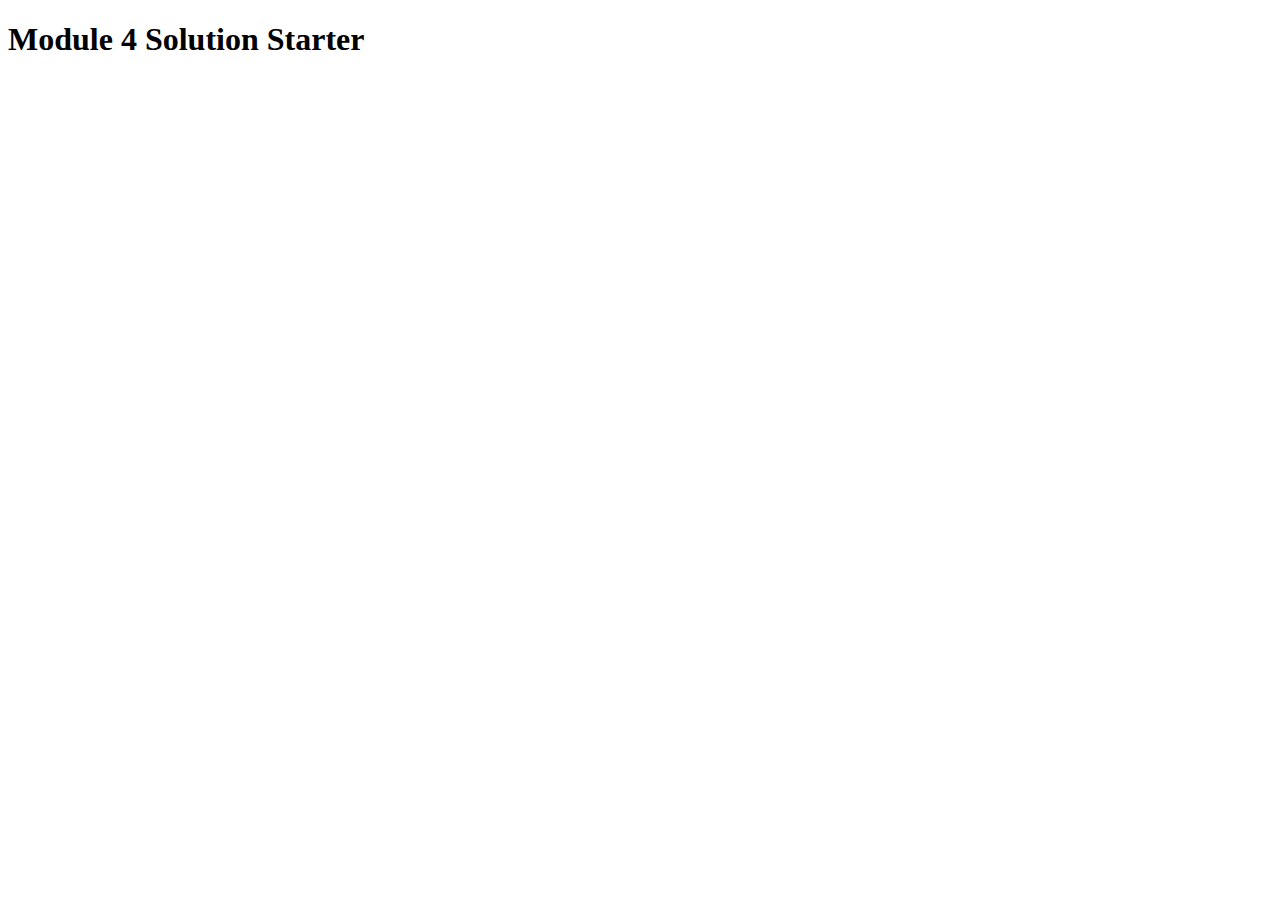
<file: Module 4 Solution/index.html>
<!DOCTYPE html>
<html>
<head>
  <meta charset="utf-8">
  <title>Module 4 Solution Starter</title>
  <script src="SpeakHello.js"></script>
  <script src="SpeakGoodBye.js"></script>
  <script src="script.js"></script>
</head>
<body>
  <h1>Module 4 Solution Starter</h1>
</body>
</html>
</file>
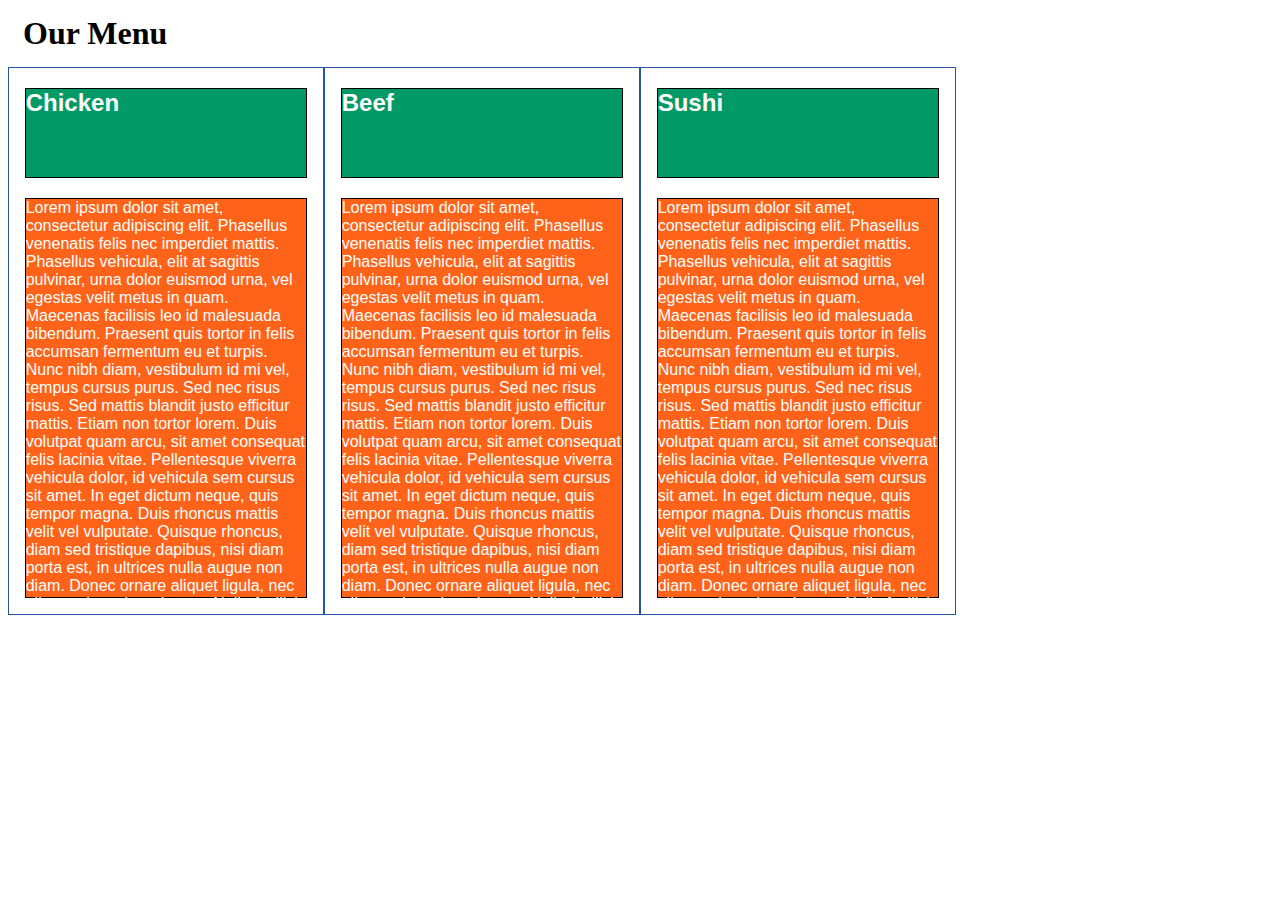
<file: Module2_solution/index.html>
<!DOCTYPE html>
<html>
<head>
<meta charset="utf-8">
<meta name="viewport" content="width=device-width, initial-scale=1">
<title>Responsive Layout</title>
<style>

/********** Base styles **********/
* {
  box-sizing: border-box;
}
h1 {
  margin-bottom: 15px;
  margin-left: 15px;
  margin-right: 15px;
  margin-top: 15px;
}
h2{
    border: 1px solid black;
  background-color: #019a66;
  width: 90%;
  height: 90px;
  margin-right: auto;
  margin-left: auto;
  font-family: Helvetica;
  color: white;  
}

p {
  border: 1px solid black;
  background-color: #ff6319;
  width: 90%;
  height: 400px;
  margin-right: auto;
  margin-left: auto;
  font-family: Helvetica;
  color: white;
}

/* Simple Responsive Framework. */
.row {
  width: 100%;
}

/********** Large devices only **********/
@media (min-width: 1200px) {
  .col-lg-1, .col-lg-2, .col-lg-3, .col-lg-4, .col-lg-5, .col-lg-6, .col-lg-7, .col-lg-8, .col-lg-9, .col-lg-10, .col-lg-11, .col-lg-12 {
    float: left;
    border: 1px solid #2850ad;
  }
  .col-lg-1 {
    width: 8.33%;
  }
  .col-lg-2 {
    width: 16.66%;
  }
  .col-lg-3 {
    width: 25%;
  }
  .col-lg-4 {
    width: 33.33%;
  }
  .col-lg-5 {
    width: 41.66%;
  }
  .col-lg-6 {
    width: 50%;
  }
  .col-lg-7 {
    width: 58.33%;
  }
  .col-lg-8 {
    width: 66.66%;
  }
  .col-lg-9 {
    width: 74.99%;
  }
  .col-lg-10 {
    width: 83.33%;
  }
  .col-lg-11 {
    width: 91.66%;
  }
  .col-lg-12 {
    width: 100%;
  }
}

/********** Medium devices only **********/
@media (min-width: 992px) and (max-width: 1199px) {
  .col-md-1, .col-md-2, .col-md-3, .col-md-4, .col-md-5, .col-md-6, .col-md-7, .col-md-8, .col-md-9, .col-md-10, .col-md-11, .col-md-12 {
    float: left;
    border: 1px solid #2850ad;
  }
  .col-md-1 {
    width: 8.33%;
  }
  .col-md-2 {
    width: 16.66%;
  }
  .col-md-3 {
    width: 25%;
  }
  .col-md-4 {
    width: 33.33%;
  }
  .col-md-5 {
    width: 41.66%;
  }
  .col-md-6 {
    width: 50%;
  }
  .col-md-7 {
    width: 58.33%;
  }
  .col-md-8 {
    width: 66.66%;
  }
  .col-md-9 {
    width: 74.99%;
  }
  .col-md-10 {
    width: 83.33%;
  }
  .col-md-11 {
    width: 91.66%;
  }
  .col-md-12 {
    width: 100%;
  }
}
/********** Medium devices only **********/
@media (min-width: 767px) and (max-width: 992px) {
  .col-md-1, .col-md-2, .col-md-3, .col-md-4, .col-md-5, .col-md-6, .col-md-7, .col-md-8, .col-md-9, .col-md-10, .col-md-11, .col-md-12 {
    float: left;
    border: 1px solid #2850ad;
  }
  .col-md-1 {
    width: 8.33%;
  }
  .col-md-2 {
    width: 16.66%;
  }
  .col-md-3 {
    width: 25%;
  }
  .col-md-4 {
    width: 33.33%;
  }
  .col-md-5 {
    width: 41.66%;
  }
  .col-md-6 {
    width: 50%;
  }
  .col-md-7 {
    width: 58.33%;
  }
  .col-md-8 {
    width: 66.66%;
  }
  .col-md-9 {
    width: 74.99%;
  }
  .col-md-10 {
    width: 83.33%;
  }
  .col-md-11 {
    width: 91.66%;
  }
  .col-md-12 {
    width: 100%;
  }
}
</style>
</head>
<body>
<h1>Our Menu</h1>

<div class="row">
  <div class="col-lg-3 col-md-6"><h2>Chicken</h2><p>
    Lorem ipsum dolor sit amet, consectetur adipiscing elit. Phasellus venenatis felis nec imperdiet mattis. Phasellus vehicula, elit at sagittis pulvinar, urna dolor euismod urna, vel egestas velit metus in quam. Maecenas facilisis leo id malesuada bibendum. Praesent quis tortor in felis accumsan fermentum eu et turpis. Nunc nibh diam, vestibulum id mi vel, tempus cursus purus. Sed nec risus risus. Sed mattis blandit justo efficitur mattis. Etiam non tortor lorem. Duis volutpat quam arcu, sit amet consequat felis lacinia vitae. Pellentesque viverra vehicula dolor, id vehicula sem cursus sit amet. In eget dictum neque, quis tempor magna. Duis rhoncus mattis velit vel vulputate. Quisque rhoncus, diam sed tristique dapibus, nisi diam porta est, in ultrices nulla augue non diam. Donec ornare aliquet ligula, nec aliquam justo interdum ut. Nulla facilisi. Integer vitae mi ut tortor bibendum tincidunt.
  </p></div>
  <div class="col-lg-3 col-md-6"><h2>Beef</h2><p>
    Lorem ipsum dolor sit amet, consectetur adipiscing elit. Phasellus venenatis felis nec imperdiet mattis. Phasellus vehicula, elit at sagittis pulvinar, urna dolor euismod urna, vel egestas velit metus in quam. Maecenas facilisis leo id malesuada bibendum. Praesent quis tortor in felis accumsan fermentum eu et turpis. Nunc nibh diam, vestibulum id mi vel, tempus cursus purus. Sed nec risus risus. Sed mattis blandit justo efficitur mattis. Etiam non tortor lorem. Duis volutpat quam arcu, sit amet consequat felis lacinia vitae. Pellentesque viverra vehicula dolor, id vehicula sem cursus sit amet. In eget dictum neque, quis tempor magna. Duis rhoncus mattis velit vel vulputate. Quisque rhoncus, diam sed tristique dapibus, nisi diam porta est, in ultrices nulla augue non diam. Donec ornare aliquet ligula, nec aliquam justo interdum ut. Nulla facilisi. Integer vitae mi ut tortor bibendum tincidunt.
  </p></div>
  <div class="col-lg-3 col-md-6"><h2>Sushi</h2><p>
    Lorem ipsum dolor sit amet, consectetur adipiscing elit. Phasellus venenatis felis nec imperdiet mattis. Phasellus vehicula, elit at sagittis pulvinar, urna dolor euismod urna, vel egestas velit metus in quam. Maecenas facilisis leo id malesuada bibendum. Praesent quis tortor in felis accumsan fermentum eu et turpis. Nunc nibh diam, vestibulum id mi vel, tempus cursus purus. Sed nec risus risus. Sed mattis blandit justo efficitur mattis. Etiam non tortor lorem. Duis volutpat quam arcu, sit amet consequat felis lacinia vitae. Pellentesque viverra vehicula dolor, id vehicula sem cursus sit amet. In eget dictum neque, quis tempor magna. Duis rhoncus mattis velit vel vulputate. Quisque rhoncus, diam sed tristique dapibus, nisi diam porta est, in ultrices nulla augue non diam. Donec ornare aliquet ligula, nec aliquam justo interdum ut. Nulla facilisi. Integer vitae mi ut tortor bibendum tincidunt.
  </p></div>
</div>

</body>
</html>
</file>
